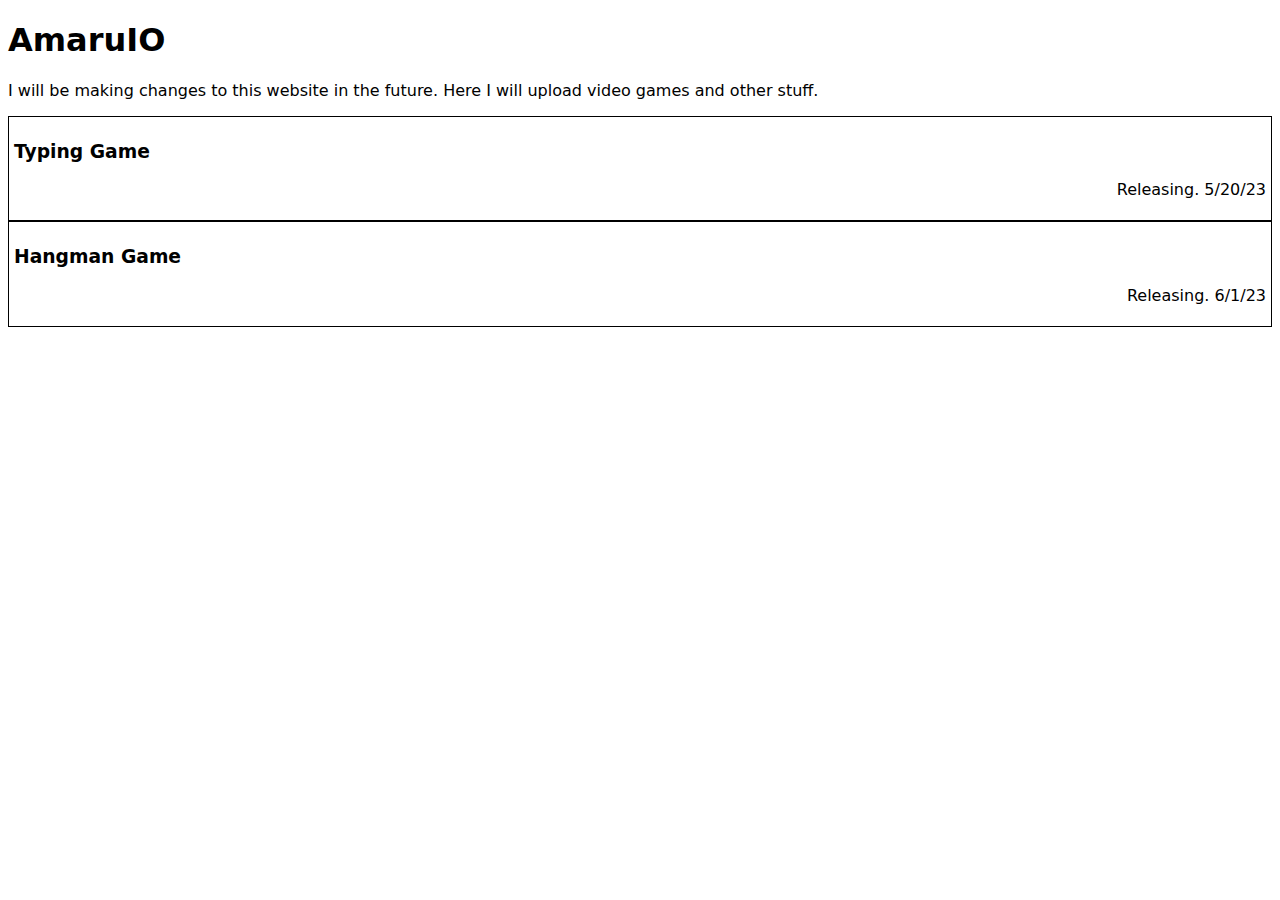
<file: index.html>
<!DOCTYPE html>
<html lang="en">
<head>
    <meta charset="UTF-8">
    <meta http-equiv="X-UA-Compatible" content="IE=edge">
    <meta name="viewport" content="width=device-width, initial-scale=1.0">
    <title>Amaru.io | Hub</title>
    <link rel="stylesheet" href="styles.css">
</head>
<body>
    <h1>AmaruIO</h1>
    <p>I will be making changes to this website in the future. Here I will upload video games and other stuff.</p>

    <div class="game">
        <h3>Typing Game</h3>
        <p>Releasing. 5/20/23</p>
    </div>
    <div class="game">
        <h3>Hangman Game</h3>
        <p>Releasing. 6/1/23</p>
    </div>
</body>
</html>
</file>
<file: styles.css>
html, body {
    background-color: white;
    font-family: system-ui, -apple-system, BlinkMacSystemFont, 'Segoe UI', Roboto, Oxygen, Ubuntu, Cantarell, 'Open Sans', 'Helvetica Neue', sans-serif;
}

div {
    border: 1px solid black;
    padding: 5px;
}
div .game {
    text-align: left;
}
div h3:hover {
    text-decoration: underline;
    cursor: pointer;
}

div p {
    text-align: right;
}
</file>
